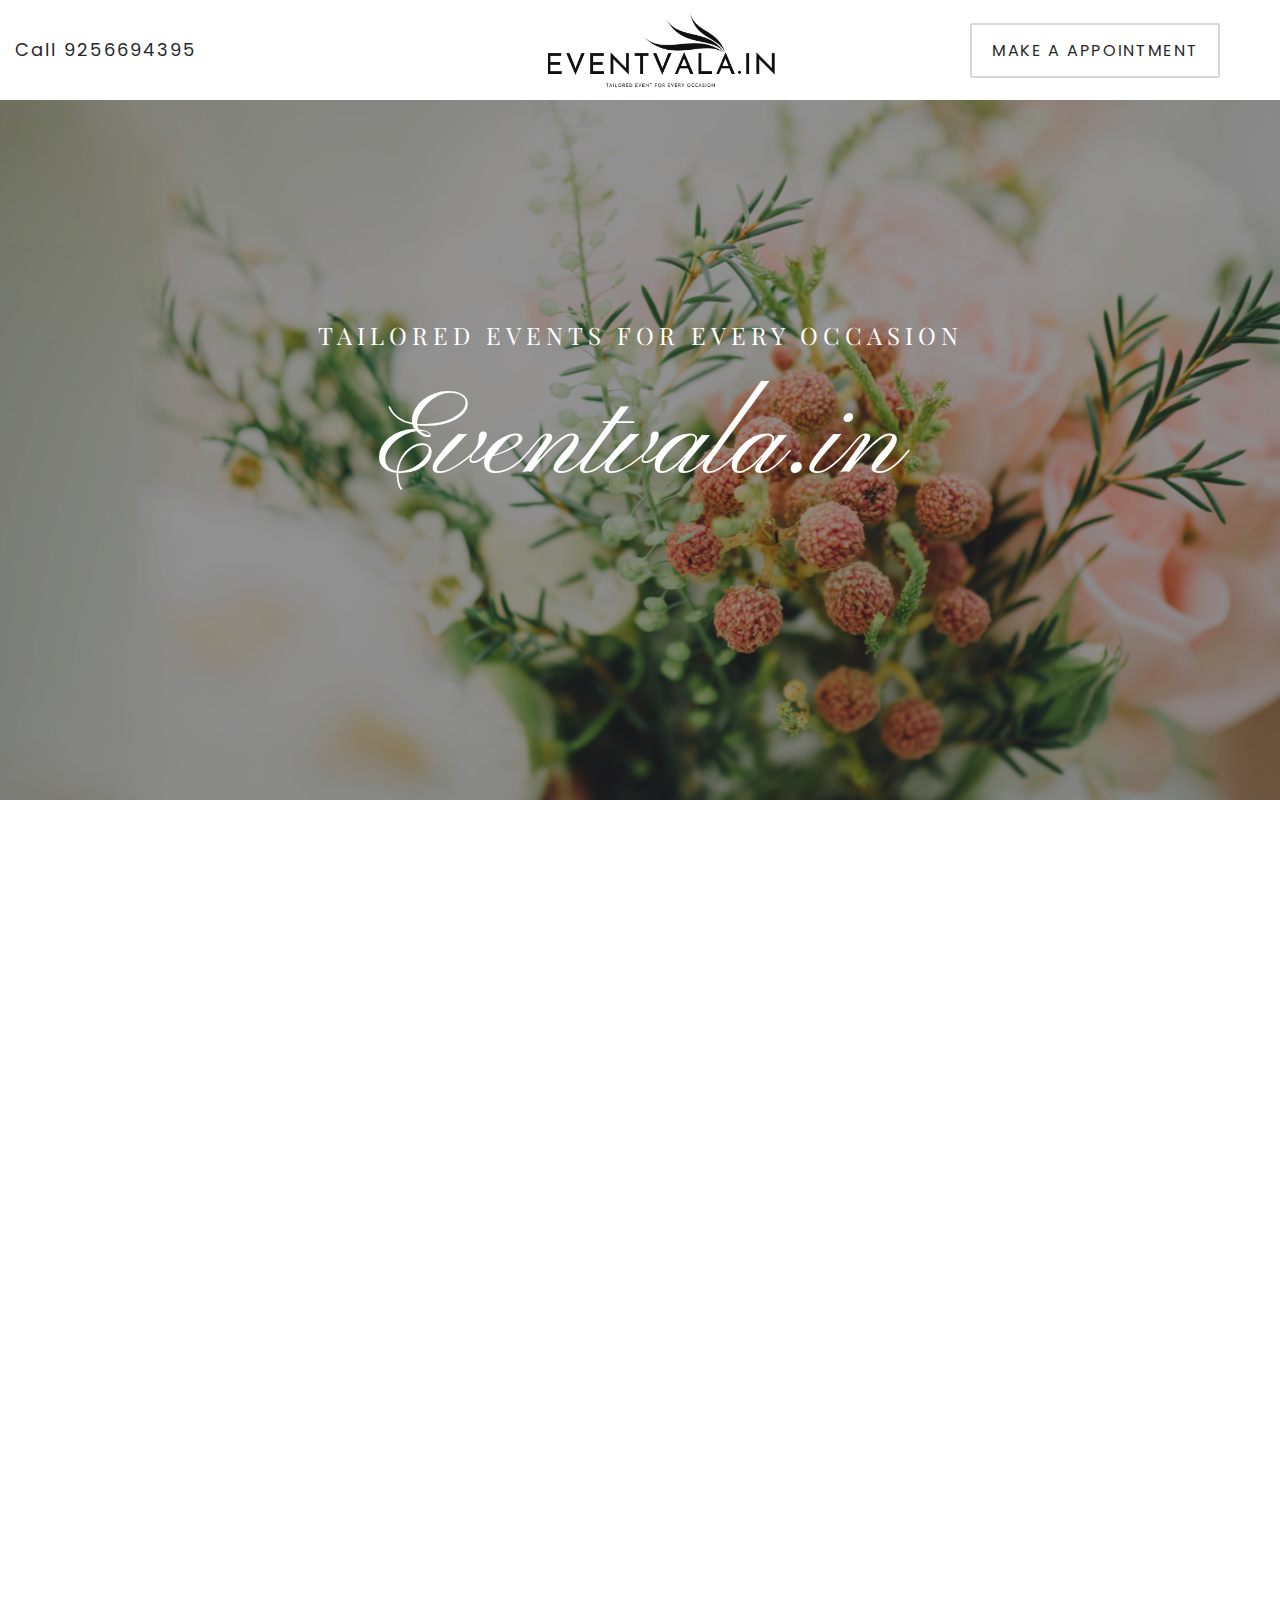
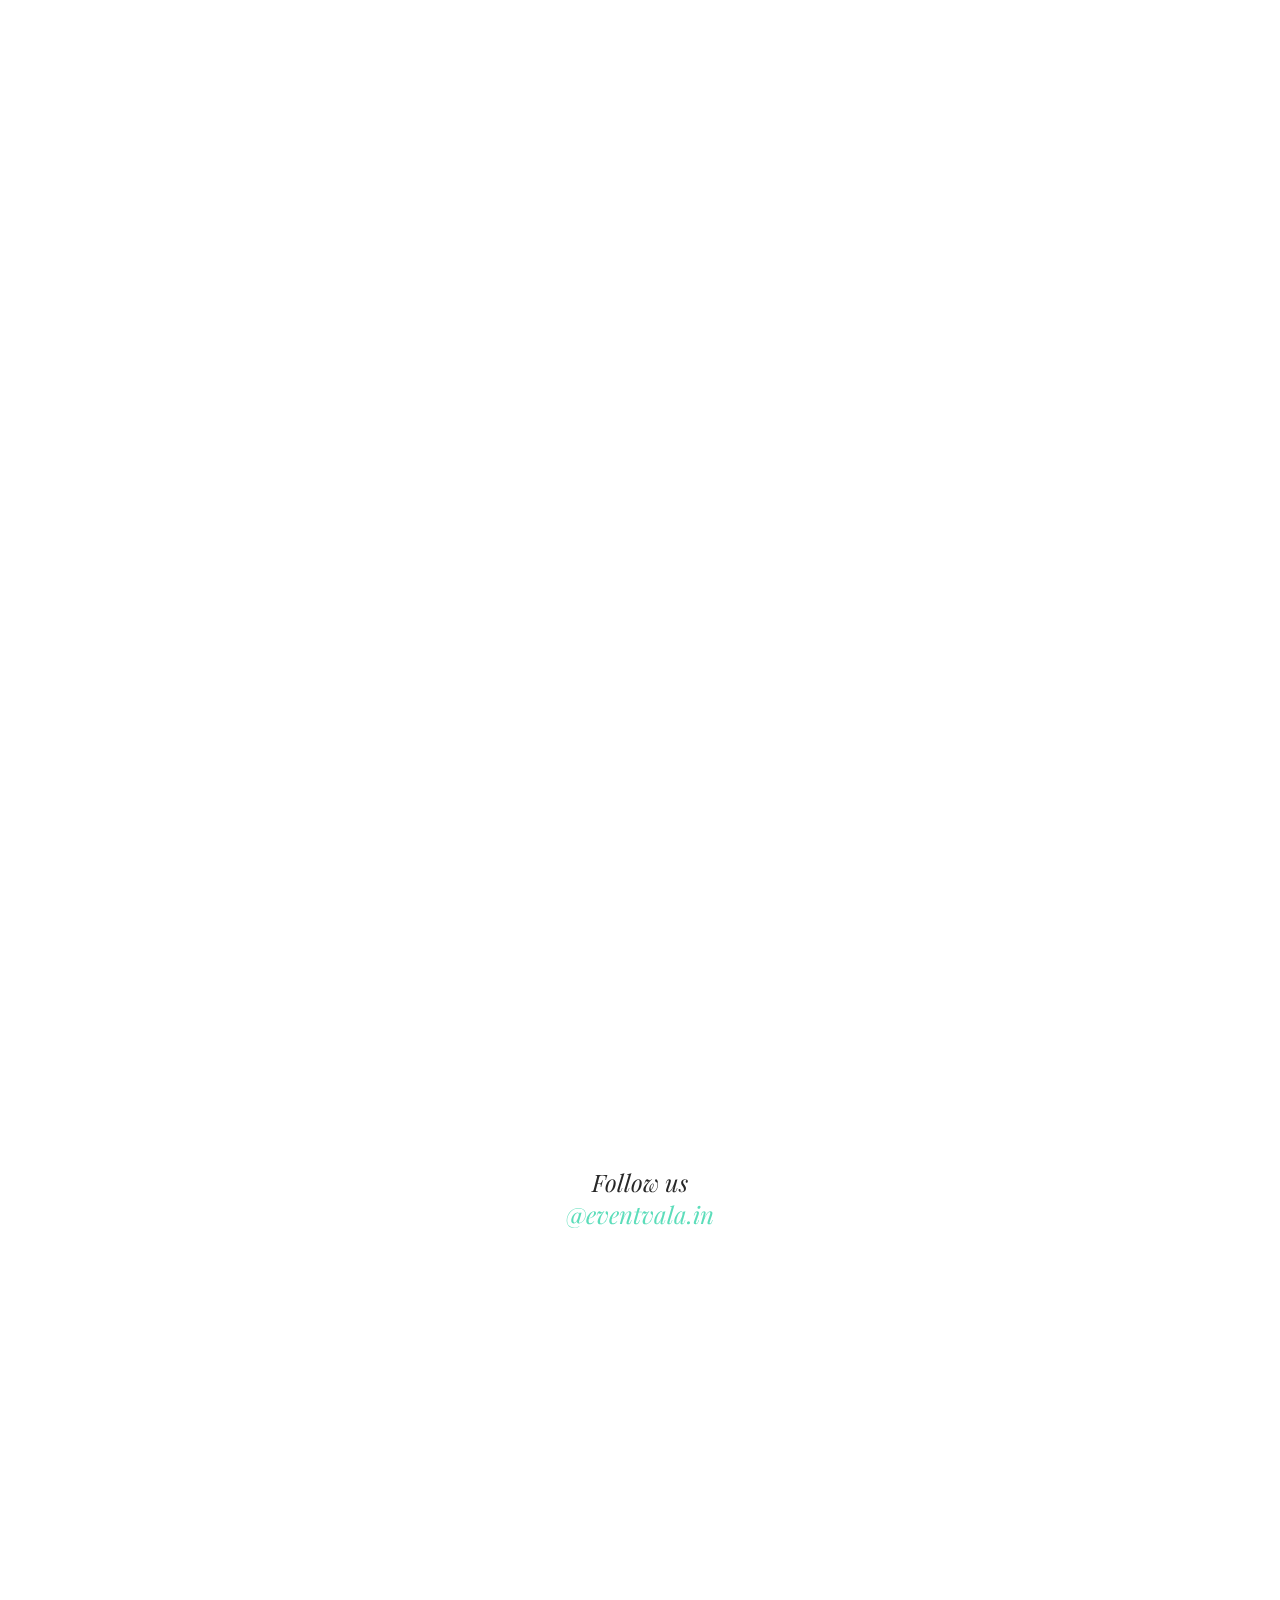
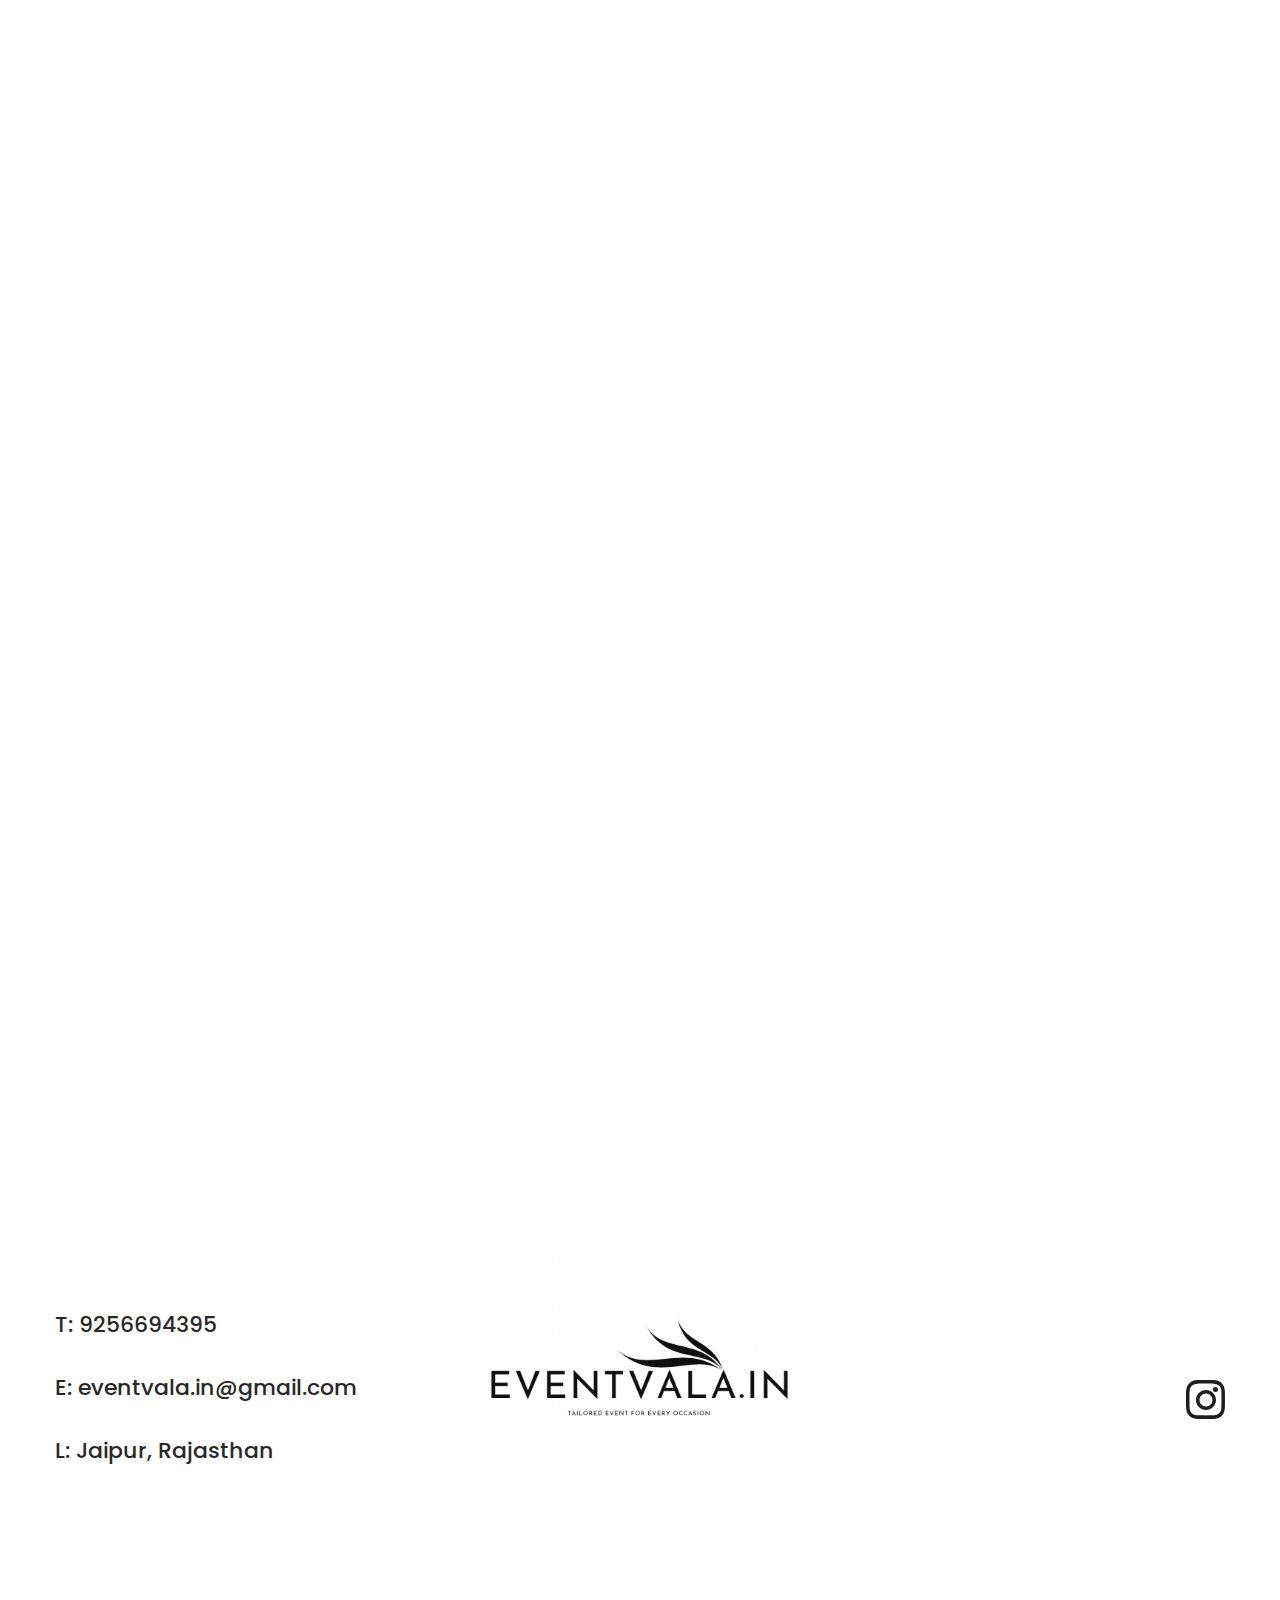
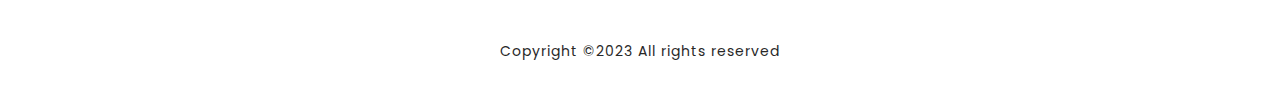
<file: index.html>
<!DOCTYPE html>
<html class="no-js" lang="en">

<head>
    <meta charset="utf-8">
    <meta http-equiv="x-ua-compatible" content="ie=edge">
    <title>EventVala - Tailored Event for Every Occasion</title>
    <meta name="robots" content="index, follow" />
    <meta name="description" content="EventVala.in: Your Premier Event Planning Partner | Tailored Experiences for Corporate and Private Events | Stress-Free Event Planning from Start to Finish | Let Us Make Your Event Unforgettable!">
    <meta name="viewport" content="width=device-width, initial-scale=1, shrink-to-fit=no">
    <!-- Favicon -->
    <link rel="shortcut icon" type="image/x-icon" href="assets/images/favicon1.png">

    <!-- CSS
	============================================ -->

    <!-- Vendor CSS (Bootstrap & Icon Font) -->
    <!-- <link rel="stylesheet" href="assets/css/vendor/bootstrap.min.css">̌
    <link rel="stylesheet" href="assets/css/vendor/font-awesome-pro.min.css">
    <link rel="stylesheet" href="assets/css/vendor/pe-icon-7-stroke.css">
    <link rel="stylesheet" href="assets/css/vendor/muli-font.css"> -->

    <!-- Plugins CSS (All Plugins Files) -->
    <link rel="stylesheet" href="assets/css/plugins/swiper.min.css">
    <link rel="stylesheet" href="assets/css/plugins/animate.css">
    <link rel="stylesheet" href="assets/css/plugins/aos.min.css">
    <link rel="stylesheet" href="assets/css/plugins/magnific-popup.css">


    <!-- Main Style CSS -->
    <link rel="stylesheet" href="assets/css/style.css">

    <!-- Use the minified version files listed below for better performance and remove the files listed above -->
    <!-- <link rel="stylesheet" href="assets/css/plugins/plugins.min.css">
    <link rel="stylesheet" href="assets/css/style.min.css">     -->

</head>

<body>
    <div id="page" class="section">
        <!-- Header Section Start -->
        <div class="header-section sticky-header header-fluid section">
            <div class="header-inner">
                <div class="container position-relative">
                    <div class="row align-items-center">

                        <!-- Header Left Start -->
                        <div class="col-lg-5 d-lg-block d-none">
                            <!-- Header Info Start -->
                            <div class="header-info">
                                <ul>
                                    <li><a href="tel:+919256694395">Call 9256694395</a></li>
                                    <!-- <li><a href="#">Eventvala.in</a></li> -->
                                </ul>
                            </div>
                            <!-- Header Info End -->
                        </div>
                        <!-- Header Left End -->

                        <!-- Header Logo Start -->
                        <div class="col-lg-2">
                            <div class="header-logo text-center">
                                <a href="index.html">
                                    <img class="dark-logo" src="assets/images/logo/evlogo.png" alt="Wedding Logo">
                                </a>
                            </div>
                        </div>
                        <!-- Header Logo End -->

                        <!-- Header Main Menu Start -->
                        <div class="d-lg-block d-none col-lg-5 col-md-6 col-auto">
                            <div class="d-flex align-items-center justify-content-end">
                                <div class="appointment-btn mr-lg-9 mr-4">
                                    <a class="btn btn-outline-secondary btn-hover-primary header-btn d-sm-block d-none"
                                        href="#contact">MAKE A APPOINTMENT</a>
                                    <a class="hamburger-menu d-sm-none d-block" href="#"><img class="mb-1"
                                            src="assets/images/icon/envelope.svg" alt="envelope"></a>
                                </div>
                            </div>
                            <!-- Header Mobile Menu Toggle Start -->
                            <!-- <div class="header-popup-menu-toggle hamburger-menu">
                                <button class="toggle">
                                    <i class="icon-top"></i>
                                    <i class="icon-middle"></i>
                                    <i class="icon-bottom"></i>
                                </button>
                            </div> -->
                            <!-- Header Mobile Menu Toggle End -->
                        </div>
                        <!-- Header Main Menu End -->

                    </div>
                </div>
            </div>
        </div>
        <!-- Header Section End -->

        <!-- Slider/Intro Section Start -->
        <div class="intro-slider-wrap section">
            <div class="intro-section section" data-overlay="0.4" data-bg-image="assets/images/intro/intro.jpg">

                <div class="container-fluid">
                    <div class="row row-cols-lg-1 row-cols-1">

                        <div class="col align-self-center">
                            <div class="intro-content text-center">
                                <span class="sub-title">Tailored Events for Every Occasion</span>
                                <h2 class="title">Eventvala.in</h2>
                                <!-- <a href="#" class="btn btn-light btn-hover-primary btn-width-250">DISCOVER NOW</a> -->
                            </div>
                        </div>

                    </div>
                </div>

            </div>
        </div>
        <!-- Slider/Intro Section End -->

        <!-- Service Section Start -->
        <div class="section section-fluid section-padding-t120-b100">
            <div class="container">
                <!-- Section Title Start -->
                <div class="section-title text-center mb-xl-20 mb-6" data-aos="fade-up">
                    <h2 class="title">ABOUT US</h2>
                    <img src="assets/images/icon/section-title-icon.png" alt="section title icon">
                    <p class="sub-title">At eventvala.in, we pride ourselves on delivering unforgettable experiences for
                    all of our clients. From corporate events to private parties, our team of expert
                    event planners will work with you to create an event that is tailored to your
                    specific needs and goals. We understand that planning an event can be stressful
                    and overwhelming, which is why we are here to take care of everything from start
                    to finish. Our mission is to make your event planning experience as seamless as
                    possible, allowing you to sit back and enjoy the festivities.</p>
                </div>
            </div>
        </div>

        <div class="section section-padding-bottom-170">
            <div class="container">
                <div class="row row-cols-lg-3 row-cols-sm-2 row-cols-1 mb-n6 gx-xl-8 g-5 text-center">
                    <div class="col mb-6" data-aos="fade-up" data-aos-delay="300">
                        <!-- Single Blog Grid Start -->
                        <div class="blog">
                            <div class="thumbnail">
                                <img src="assets/images/service/wedding.jpeg"
                                         alt="Wedding Image">
                            </div>
                            <div class="info">
                                <h3 class="title">Wedding</h3>
                            </div>
                        </div>
                        <!-- Single Blog Grid End -->
                    </div>

                    <div class="col mb-6" data-aos="fade-up" data-aos-delay="300">
                        <!-- Single Blog Grid Start -->
                        <div class="blog">
                            <div class="thumbnail">
                                <img src="assets/images/service/date-night.jpeg"
                                     alt="Date Night Image">
                            </div>
                            <div class="info">
                                <h3 class="title">Date Night & Proposal</h3>
                            </div>
                        </div>
                        <!-- Single Blog Grid End -->
                    </div>

                    <div class="col mb-6" data-aos="fade-up" data-aos-delay="300">
                        <!-- Single Blog Grid Start -->
                        <div class="blog">
                            <div class="thumbnail">
                                <img src="assets/images/service/birthday.jpeg"
                                     alt="Birthday Image">
                            </div>
                            <div class="info">
                                <h3 class="title">Birthday Party</h3>
                            </div>
                        </div>
                        <!-- Single Blog Grid End -->
                    </div>

                    <div class="col mb-6" data-aos="fade-up" data-aos-delay="300">
                        <!-- Single Blog Grid Start -->
                        <div class="blog">
                            <div class="thumbnail">
                                <img src="assets/images/service/baby-shower.jpeg"
                                     alt="Baby Shower Image">
                            </div>
                            <div class="info">
                                <h3 class="title">Baby Shower</h3>
                            </div>
                        </div>
                        <!-- Single Blog Grid End -->
                    </div>

                    <div class="col mb-6" data-aos="fade-up" data-aos-delay="300">
                        <!-- Single Blog Grid Start -->
                        <div class="blog">
                            <div class="thumbnail">
                                <img src="assets/images/service/corporate-events.jpeg"
                                     alt="Corporate Events Image">
                            </div>
                            <div class="info">
                                <h3 class="title">Corporate Events</h3>
                            </div>
                        </div>
                        <!-- Single Blog Grid End -->
                    </div>

                    <div class="col mb-6" data-aos="fade-up" data-aos-delay="300">
                        <!-- Single Blog Grid Start -->
                        <div class="blog">
                            <div class="thumbnail">
                                <img src="assets/images/service/add-ons.jpeg"
                                     alt="Add Ons Image">
                            </div>
                            <div class="info">
                                <h3 class="title">Add-ons</h3>
                            </div>
                        </div>
                        <!-- Single Blog Grid End -->
                    </div>

                </div>
            </div>
        </div>
        <!-- Service Section End -->

        <!-- Instagram Section Start -->
        <div class="section insta-masonary-wrapper position-relative">
            <div class="container-fluid p-0">
                <div class="row row-cols-md-3 row-cols-sm-2 row-cols-1 g-0 mesonry-list">
                    <div class="resizer col"></div>
                    <div class="col" data-aos="fade-up">
                        <!-- Single Instagram Image Start -->
                        <div class="instagram-image">
                            <img src="assets/images/instagram/1.jpeg" alt="instagram">
                        </div>
                        <!-- Single Instagram Image End -->
                    </div>
                    <div class="col" data-aos="fade-up" data-aos-delay="300">
                        <!-- Single Instagram Image Start -->
                        <div class="instagram-image">
                            <img src="assets/images/instagram/2.jpeg" alt="instagram">
                        </div>
                        <!-- Single Instagram Image End -->
                    </div>
                    <div class="col" data-aos="fade-up" data-aos-delay="600">
                        <!-- Single Instagram Image Start -->
                        <div class="instagram-image">
                            <img src="assets/images/instagram/insta4.jpg" alt="instagram">
                        </div>
                        <!-- Single Instagram Image End -->
                    </div>
                    <div class="col" data-aos="fade-up" data-aos-delay="900">
                        <!-- Single Instagram Image Start -->
                        <div class="instagram-image">
                            <img src="assets/images/instagram/3.jpeg" alt="instagram">
                        </div>
                        <!-- Single Instagram Image End -->
                    </div>
                    <div class="col" data-aos="fade-up">
                        <!-- Single Instagram Image Start -->
                        <div class="instagram-image">
                            <img src="assets/images/instagram/insta5.jpg" alt="instagram">
                        </div>
                        <!-- Single Instagram Image End -->
                    </div>
                </div>
            </div>
            <div class="insta-badge">
                <h2 class="title">Follow us <a href="https://www.instagram.com/eventvala.in" target="_blank">@eventvala.in</a></h2>
            </div>
        </div>
        <!-- Instagram Section End -->

        <!-- Newsletter Section Start -->
        <div class="section section-padding-150">
            <div class="container" id="contact">
                <!-- Section Title Start -->
                <div class="section-title text-center" data-aos="fade-up">
                    <h2 class="title">CONNECT WITH US</h2>
                    <img src="assets/images/icon/section-title-icon.png" alt="section title icon">
                </div>
                <!-- Section Title End -->

                <div class="row">
                    <div class="col-lg-10 m-auto text-center">
                        <div class="newsletter-form-area" data-aos="fade-up" data-aos-delay="300">
                            <iframe src="https://docs.google.com/forms/d/e/1FAIpQLSdyXFDw6GSbXml32Ux3HBGaLq4nC4oJ5nxM0zl1jPVAV5AzfA/viewform?embedded=true" width="100%" height="800" frameborder="0" marginheight="0" marginwidth="0">Loading…</iframe>
                        </div>
                    </div>
                </div>
            </div>
        </div>
        <!-- Newsletter Section End -->

        <div class="footer-section section">
            <div class="container">

                <!-- Footer Top Widgets Start -->
                <div class="row mb-8 align-items-center">

                    <!-- Footer Widget Start -->
                    <div class="col-lg-4 col-md-4 col-sm-6 col-12 mb-6">
                        <div class="footer-widget">
                            <div class="footer-widget-content">
                                <div class="content">
                                    <p>T: <a href="tel:+919256694395">9256694395</a></p>
                                    <p>E: <a href="mailto:eventvala.in@gmail.com" target="_blank">eventvala.in@gmail.com</a> </p>
                                    <p>L: Jaipur, Rajasthan</p>
                                </div>
                            </div>
                        </div>
                    </div>
                    <!-- Footer Widget End -->

                    <!-- Footer Widget Start -->
                    <div class="col-lg-4 col-md-4 col-sm-6 col-12 mb-6">
                        <div class="footer-widget text-md-center">
                            <div class="footer-logo">
                                <a href="index.html"><img src="assets/images/logo/evlogo-big.png" alt="Logo"></a>
                            </div>
                        </div>
                    </div>
                    <!-- Footer Widget End -->

                    <!-- Footer Widget Start -->
                    <div class="col-lg-4 col-md-4 col-sm-6 col-12 mb-6">
                        <div class="footer-widget">
                            <div class="footer-widget-content">
                                <div
                                    class="footer-social-inline justify-content-md-end justify-content-sm-start justify-content-center">
                                    <!-- <a href="#"><img class="svgInject" src="assets/images/icon/logo-fb-simple.svg"
                                            alt="social"></a>
                                    <a href="#"><img class="svgInject" src="assets/images/icon/logo-youtube.svg"
                                            alt="social"></a> -->
                                    <a href="https://www.instagram.com/eventvala.in" target="_blank"><img class="svgInject" src="assets/images/icon/logo-instagram.svg"
                                            alt="social"></a>
                                </div>
                            </div>
                        </div>
                    </div>
                    <!-- Footer Widget End -->

                </div>
                <!-- Footer Top Widgets End -->

                <!-- Footer Copyright Start -->
                <div class="row">
                    <div class="col">
                        <p class="copyright">Copyright ©2023 All rights reserved
                        </p>
                    </div>
                </div>
                <!-- Footer Copyright End -->

            </div>
        </div>

        <!-- Scroll Top Start -->
        <a href="#" class="scroll-top" id="scroll-top">
            <img class="arrow-top svgInject" src="assets/images/icon/up-arrow.svg" alt="arrow">
            <img class="arrow-bottom svgInject" src="assets/images/icon/up-arrow.svg" alt="arrow">
        </a>
        <!-- Scroll Top End -->

    </div>
    <div id="site-main-popup-menu" class="site-main-popup-menu">
        <div class="site-main-mobile-menu-inner">
            <div class="mobile-menu-content">
                <div class="menu-close">
                    <button class="toggle">
                        <i class="icon-top"></i>
                        <i class="icon-bottom"></i>
                    </button>
                </div>
                <nav class="site-mobile-menu">
                    <ul>
                        <li>
                            <a href="index.html"><span class="menu-text">Home</span></a>
                        </li>
                        <li>
                            <a href="about.html"><span class="menu-text">About Us</span></a>
                        </li>
                        <li>
                            <a href="service.html"><span class="menu-text">Our Services</span></a>
                        </li>
                        <li>
                            <a href="gallery.html"><span class="menu-text">Gallery</span></a>
                        </li>
                        <li>
                            <a href="blog.html"><span class="menu-text">Blog</span></a>
                        </li>
                        <li>
                            <a href="contact.html"><span class="menu-text">Contact</span></a>
                        </li>
                    </ul>
                </nav>
            </div>
        </div>
    </div>




    <!-- JS
============================================ -->

    <!-- Vendors JS -->
    <!-- <script src="assets/js/vendor/modernizr-3.6.0.min.js"></script>
<script src="assets/js/vendor/jquery-3.4.1.min.js"></script>
<script src="assets/js/vendor/jquery-migrate-3.1.0.min.js"></script>
<script src="assets/js/vendor/bootstrap.bundle.min.js"></script> -->

    <!-- Plugins JS -->
    <!-- <script src="assets/js/plugins/parallax.min.js"></script>
<script src="assets/js/plugins/jquery.ajaxchimp.min.js"></script> -->

    <!-- Use the minified version files listed below for better performance and remove the files listed above -->
    <script src="assets/js/vendor/vendor.min.js"></script>
    <script src="assets/js/plugins/plugins.min.js"></script>

    <!-- Main Activation JS -->
    <script src="assets/js/main.js"></script>




</body>

</html>
</file>
